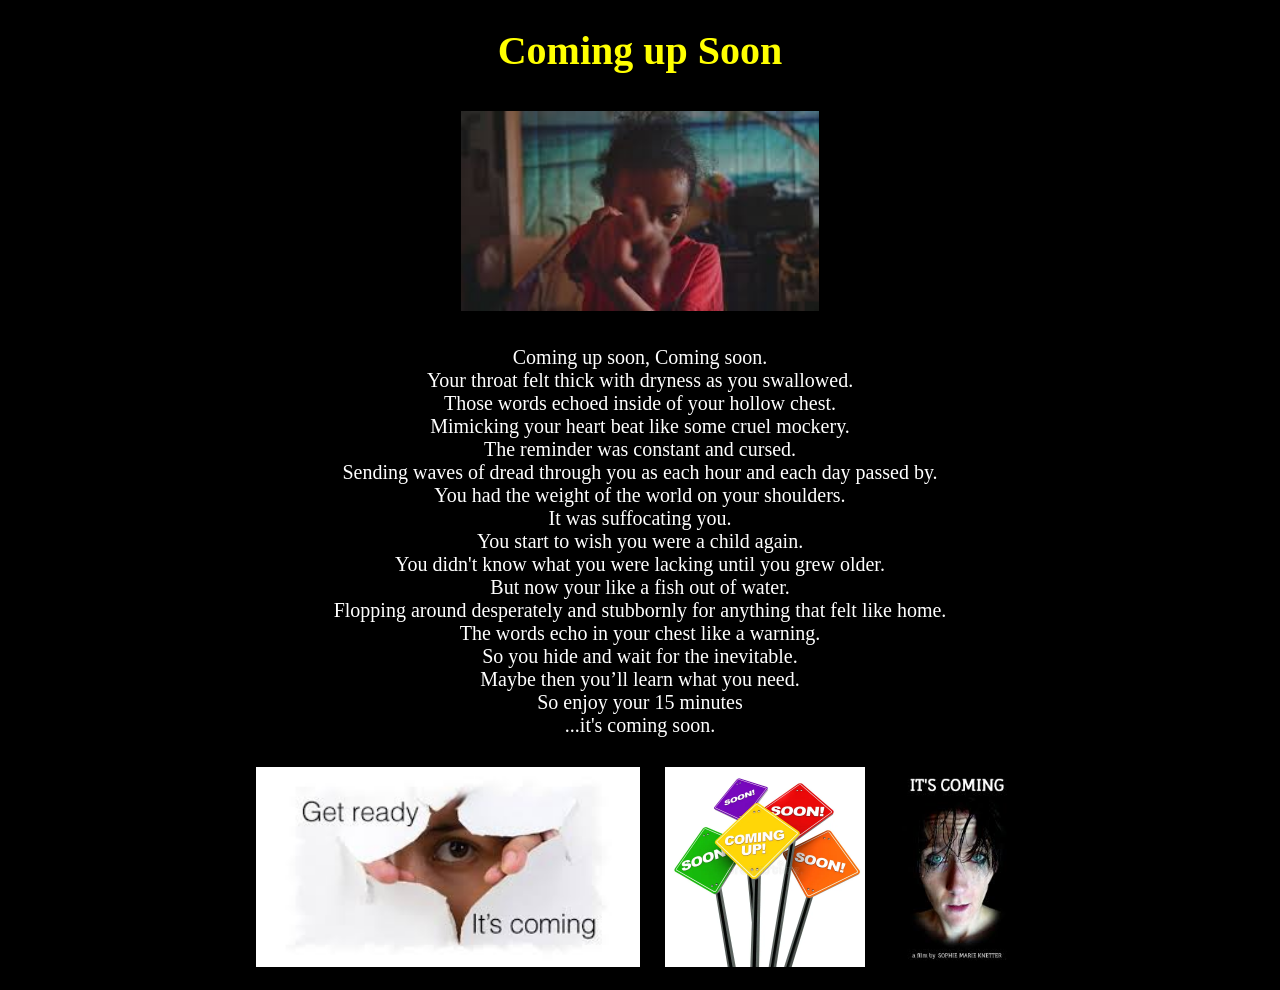
<file: index.html>
<!DOCTYPE html>
<html>

<head>
    <title>Flarf Poem</title>
    <link rel="stylesheet" href="style.css">
</head>

<body>

<h1>Coming up Soon</h1>

 <img src="img/image4.jpeg.jpg">
    
<p>
Coming up soon, Coming soon. <br>
Your throat felt thick with dryness as you swallowed. <br>
Those words echoed inside of your hollow chest. <br>
Mimicking your heart beat like some cruel mockery. <br>
The reminder was constant and cursed. <br>
Sending waves of dread through you as each hour and each day passed by. <br>
You had the weight of the world on your shoulders. <br>
It was suffocating you. <br>
You start to wish you were a child again. <br>
You didn't know what you were lacking until you grew older. <br>
But now your like a fish out of water. <br>
Flopping around desperately and stubbornly for anything that felt like home. <br>
The words echo in your chest like a warning. <br>
So you hide and wait for the inevitable. <br>
Maybe then you’ll learn what you need. <br>
So enjoy your 15 minutes <br>
...it's coming soon. <br>
</p>

<img src="img/image1.jpeg.jpg">
<img src="img/image2.jpeg.webp">
<img src="img/image3.jpeg.jpg">


</body>
</html>
</file>
<file: style.css>
body {
  background-color: black;
  color: white;
  text-align: center;
  font-family: itc ludwig;
  font-size: 20px;
}

h1 {
  color: yellow;
}

img {
  height: 200px;
  width: auto;
  margin: 10px;
}
</file>
